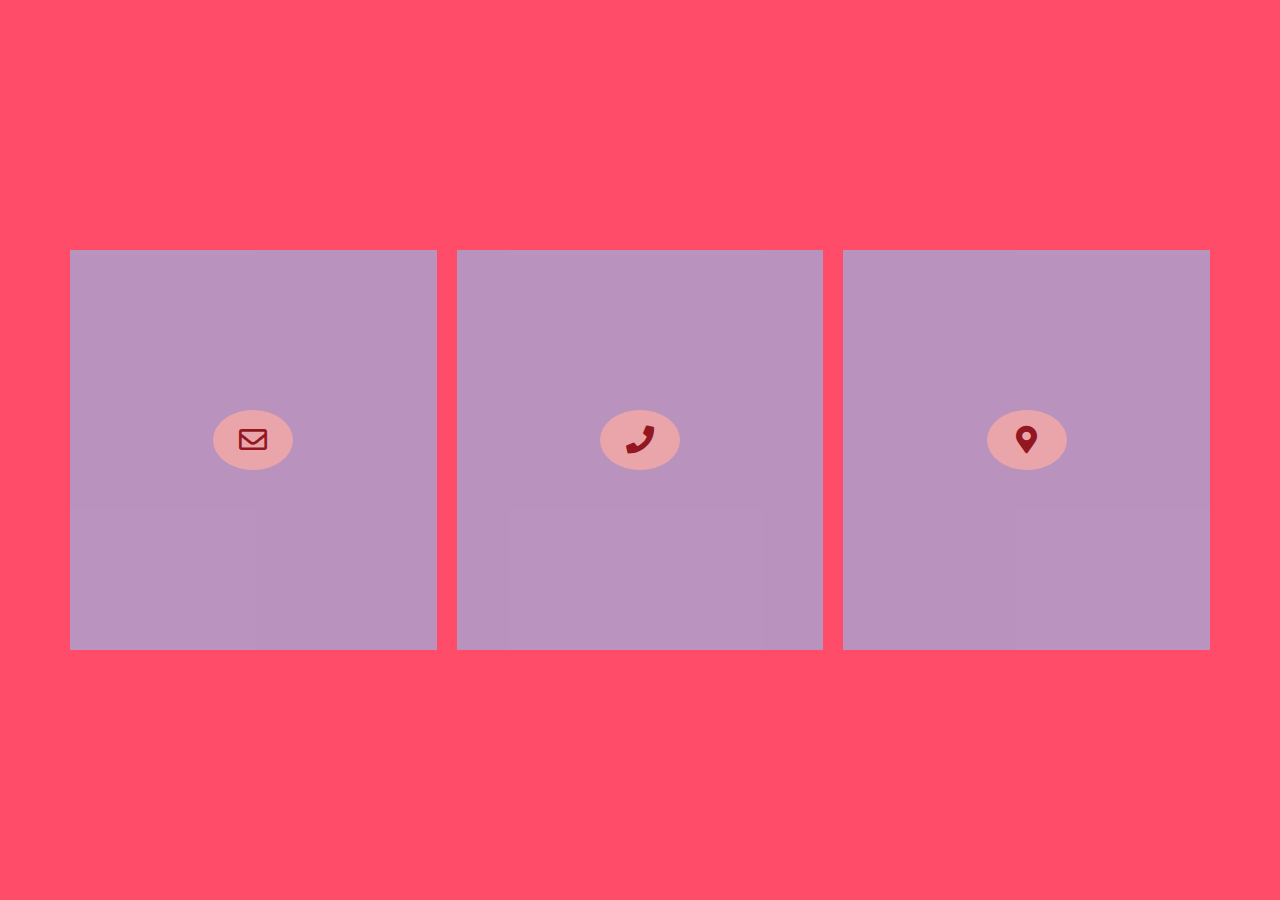
<file: contacthere.html>
<!DOCTYPE html>
<html>
<head>
<title>contact</title>







<link rel="stylesheet" href="https://cdnjs.cloudflare.com/ajax/libs/font-awesome/5.12.1/css/all.min.css">
<style>
*
{
margin:0;
padding:0;
font-family:"montserrat",sans-serif;
box-sizing:border-box;
}
body
{
background-image:url(ff4c68.png);
background-size:cover;
background-attachment:fixed;
background-repeat:no-repeat;
min-height:100vh;
display:flex;
align-items:center;
justify-content:center;
opacity:0.7;
}
.contact-info
{
display:flex;
width:100%;
max-width:1200px;
align-items:center;
justify-content:center;
padding: 0 20px;
}
.card
{
background:#9cb2e2;
padding:0 30px;
margin:0 10px;
width:600px;
height:400px;
display:flex;
flex-direction:column;
justify-content:center;
color:rgb(102, 2, 2);
align-items:center;
cursor:pointer
}
.card-icon
{
font-size:28px;
background:#e0cbc7;
width:80px;
height:60px;
text-align:center;
line-height:60px !important;
border-radius:50%;
transition:0.3s linear;
}
.card:hover .card-icon
{
background:none;
color:#0f0401;
transform:scale(1.6);
}
.card p
{
margin-top:20px;
font-weight:300;
letter-spacing:2px;
max-height:0;
opacity:0;
transition:0.3s linear;
}
.card:hover p
{
max-height:40px;
opacity:1;
}
@media screen and (max-width:800px)
{
.contact-info
{
flex-direction:column;
}
.card
{
width:300%;
max-width:1000px;
margin:5px 0;
}
}
</style>
</head>
<body>





<div class="contact-info">

<div class="card">
<i class="card-icon far fa-envelope"></i>
<p>jafarnadeem01@gmail.com</p>
</div>

<div class="card">
<i class="card-icon fas fa-phone"></i>
<p>(+91) 8287562626</p>
</div>

<div class="card">
<i class="card-icon fas fa-map-marker-alt"></i>
<p>New Delhi , India</p>
</div>

</div>
</body>
</html>
</file>
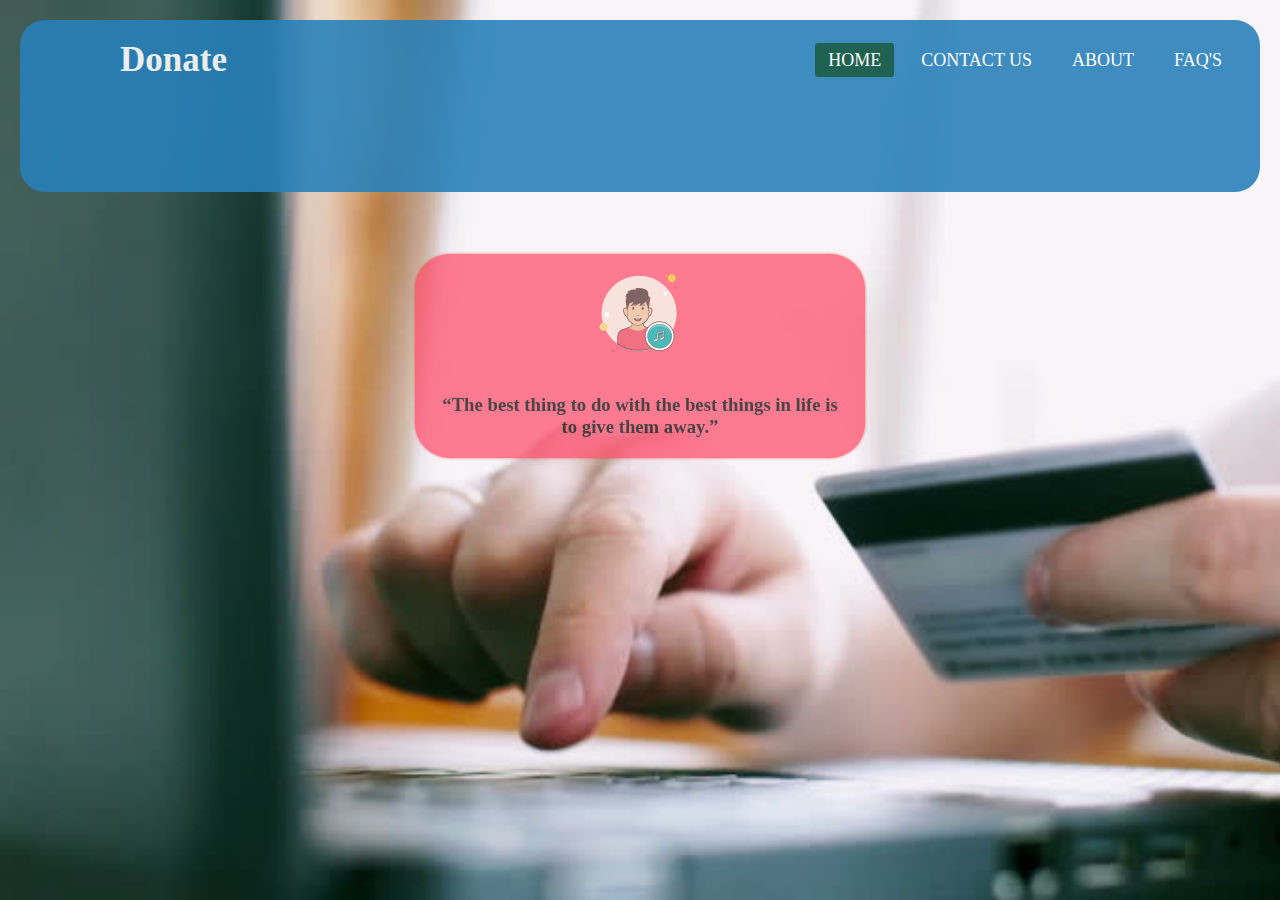
<file: donate.html>
<html>
	<head>
		<title>donateform</title>
		<link rel="stylesheet" href="styler.css">

	</head>
	<body>
		<nav>
			<input type="checkbox" id="check">
			<label for="check" class="checkbtn">
			<i class="fas fa-bars"></i>
			</label>
			<label class="logo">Donate</label>
				<ul>
					<li><a class="active" href="index.html">Home</a></li>
					<li><a href="contacthere.html">Contact us</a></li>
					<li><a href="about.html">About</a></li>
					<li><a href="faq.html">FAQ's</a></li>

				</ul>
		</nav>
		<div class="sign-up-form">

			<img src="personicon.png">
			<h1> </h1>
				<h3>“The best thing to do with the best things in life is to give them away.”</h3>
                 <!-- <h1><a href="https://rzp.io/i/wwpAFnA567"> Donate</a> </h1> -->
	</body>
</html>
</file>
<file: styler.css>
.sign-up-form
{
width:450px;
box-shadow: 0 0 3px 0 rgba(255, 0, 0, 0.8);
background:#ff4c68;
padding:20px;
margin:5% auto 0;
text-align:center;
border-radius: 35px;
opacity:0.8;
}
.sign-up-form h1
{
	color:#1c8adb;
	margin-bottom:30px;
}
.input-box
{
	border-radius:30px;
	padding:10px;
	margin:10px 0;
	width:80%;
	border:1px solid #999;
	outline:none;
}
img
{
	width:100px;
	margin-top:-10px;
}
*{
padding:0;
margin:0;
text-decoration:none;
list-style:none;
box-sizing:border-box;
}
body{
	margin:20px;
	opacity:0.9;
	background-image:url(pay.jpg);
	background-size:cover;
	background-attachment:fixed;
	background-repeat:no-repeat;
	font-family:montserrat;
}
nav{
background:#2980B9 ;
border-radius:25px;
height:20%;
width:100%;
}
label.logo{
	color:white;
	font-size:35px;
	line-height:80px;
	padding:0 100px;
	font-weight:bold;
}
nav ul{
	float:right;
	margin-right:20px;
}
nav ul li{
	display:inline-block;
	line-height:80px;
	margin:0 5px;
}
nav ul li a{
	color:white;
	font-size:18px;
	padding:7px 13px;
	border-radius:3px;
	text-transform:uppercase;
}
a.active,a:hover{
	background:#07523e;
	transition:0.5s;
}
.checkbtn{
font-size:30px;
color:white;
float:right;
line-height:80px;
margin-right:40px;
cursor:pointer;
display:none;
}
#check{
	display:none;
}
@media (max-width:952px){
	label.logo{
		font-size:30px;
		padding-left:50px;
	}
	nav ul l a{
		font-size:16px;
	}
}
@media (max-width:858px){
	.checkbtn{
		display:block;
	}
	ul{
		position:fixed;
		width:100%;
		height:100vh;
		background:#2c3e50;
		top:80px;
		left:-100%;
		text-align:center;
		transition:all .5s;
	}
	nav ul li{
		display:block;
		margin:50px 0;
		line-height:30px;
	}
	nav ul li a{
		font-size:20px;
	}
	a:hover,a.active{
		background:none;
		color:#0082e6;
	}
	#check:checked~ul{
		left:0;
	}
}
<div class="razorpay-embed-btn" data-url="https://pages.razorpay.com/pl_GRpBxWY5X8sPxv/view" data-text="Pay Now" data-color="#528FF0" data-size="large">
  <script>
    (function(){
      var d=document; var x=!d.getElementById('razorpay-embed-btn-js')
      if(x){ var s=d.createElement('script'); s.defer=!0;s.id='razorpay-embed-btn-js';
      s.src='https://cdn.razorpay.com/static/embed_btn/bundle.js';d.body.appendChild(s);} else{var rzp=window['__rzp__'];
      rzp && rzp.init && rzp.init()}})();
  </script>
</div>
</file>
